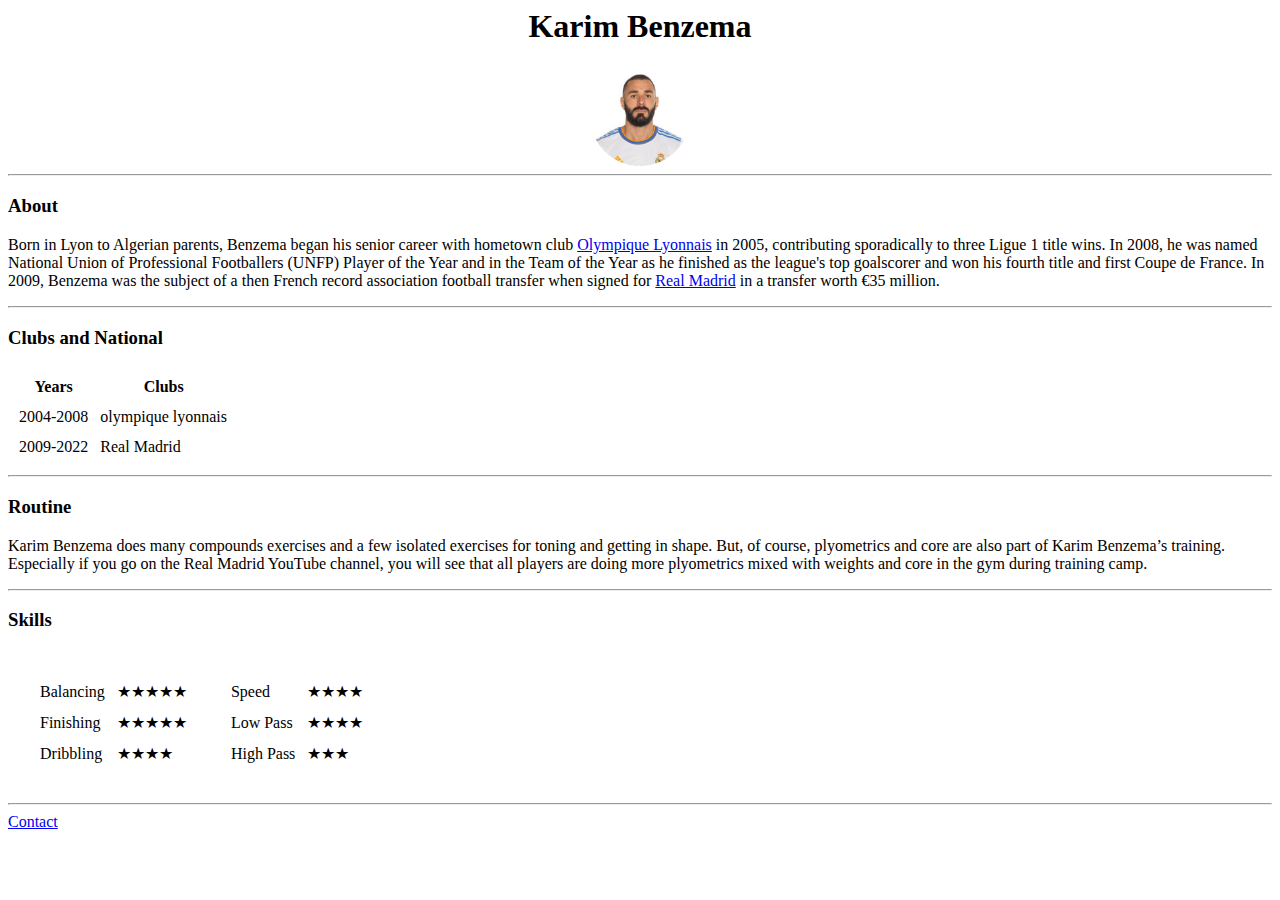
<file: Index.html>
<html lang="en">
<head>
    <meta charset="UTF-8">
    <meta http-equiv="X-UA-Compatible" content="IE=edge">
    <meta name="viewport" content="width=device-width, initial-scale=1.0">
    <link rel="stylesheet" href="styles.css">
    <title>karims web</title>
</head>
<body>
    <h1>Karim Benzema</h1>
    <center>
    <div class="im">
        <img  src="images/Benzema-modified.png" alt="mudiyadhu"> 
    </div>
</center>
<hr>
    <h3>About</h3>
    <div class="A"><p>Born in Lyon to Algerian parents, Benzema began his senior career with hometown club <a href="https://www.ol.fr/en/prehome"> Olympique Lyonnais</a> in 2005, contributing sporadically to three Ligue 1 title wins. In 2008, he was named National Union of Professional Footballers (UNFP) Player of the Year and in the Team of the Year as he finished as the league's top goalscorer and won his fourth title and first Coupe de France. In 2009, Benzema was the subject of a then French record association football transfer when signed for <a href="https://www.realmadrid.com/en/football/squad">Real Madrid</a> in a transfer worth €35 million.</p></div>
    <hr>
    <h3>Clubs and National</h3>
   <table  cellspacing="10">
       <thead>
           <tr>
               <th>Years</th>
               <th>Clubs</th>
           </tr>
       </thead>
    <tbody>
       <tr>
           <td>2004-2008</td>
           <td>olympique lyonnais</td>
       </tr>
       <tr>
           <td>2009-2022</td>
           <td>Real Madrid</td>
       </tr>
    </tbody>
   </table>
   <hr>
   <h3>Routine</h3>
<div class="B"></div><p>Karim Benzema does many compounds exercises and a few isolated exercises for toning and getting in shape. But, of course, plyometrics and core are also part of Karim Benzema’s training. Especially if you go on the Real Madrid YouTube channel, you will see that all players are doing more plyometrics mixed with weights and core in the gym during training camp.</p>
<hr>
   <h3>Skills</h3>
   <table cellspacing="20">
       <tr>
           <td>
            <table cellspacing="10">
                <tr>
                    <td>Balancing</td>
                    <td>★★★★★</td>
                </tr>
                <tr>
                    <td>Finishing</td>
                    <td>★★★★★</td>
                </tr>
                <tr>
                    <td>Dribbling</td>
                    <td>★★★★</td>
                </tr>
            </table>
           </td>
           <td>
            <table cellspacing="10">
                <tr>
                    <td>Speed</td>
                    <td>★★★★</td>
                </tr>
                <tr>
                    <td>Low Pass</td>
                    <td>★★★★</td>
                </tr>
                <tr>
                    <td>High Pass</td>
                    <td>★★★</td>
                </tr>
            </table>
           </td>
       </tr>
   </table>
   
   <hr>
    <a href="contact.html">Contact</a>
</body>
</html>
</file>
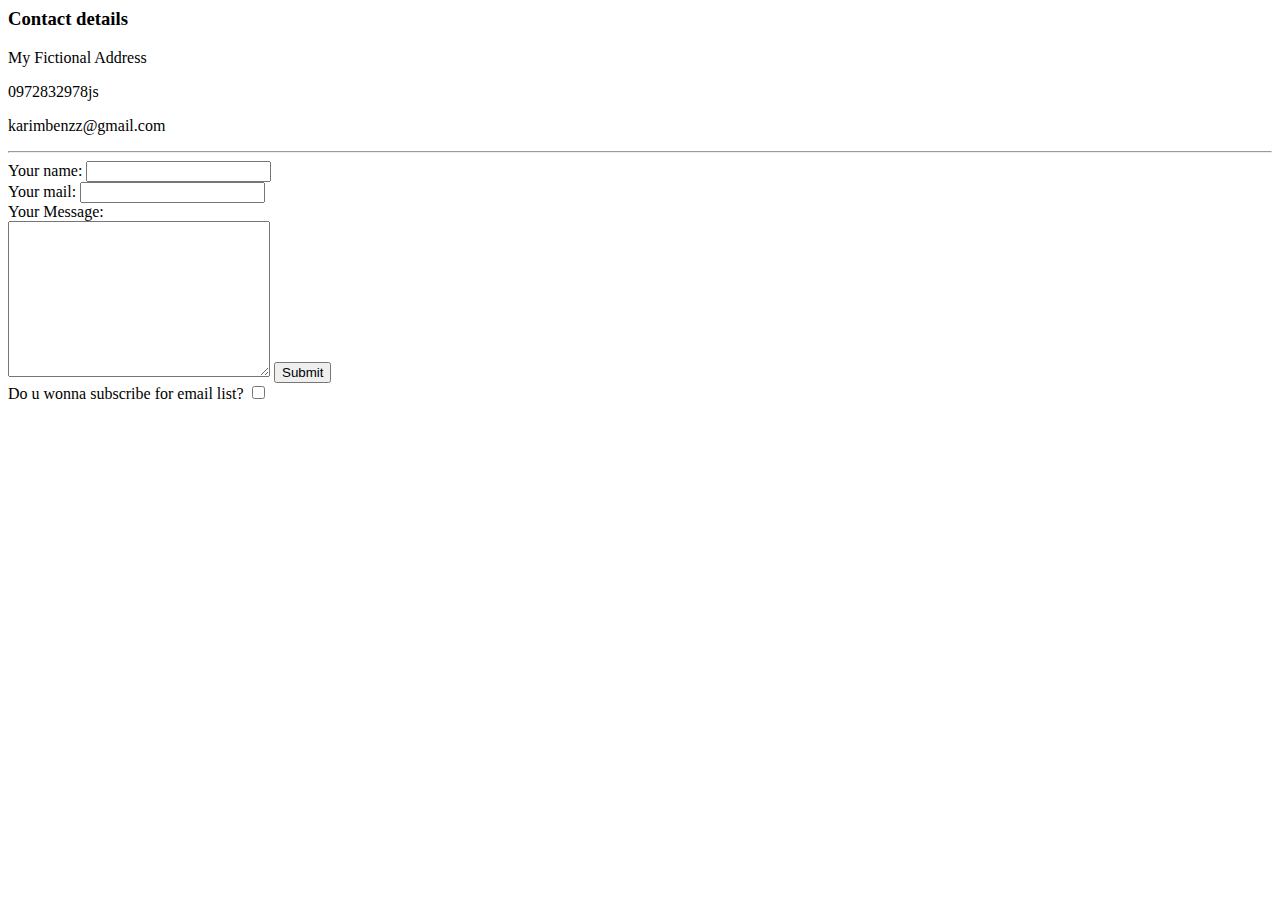
<file: contact.html>
<html lang="en">
<head>
    <meta charset="UTF-8">
    <meta http-equiv="X-UA-Compatible" content="IE=edge">
    <meta name="viewport" content="width=device-width, initial-scale=1.0">
    <title>Document</title>
</head>
<body>
    <h3>Contact details</h3>
<p>My Fictional Address </p>
<p>0972832978js</p>
<p>karimbenzz@gmail.com</p>
<hr>
<form action="mailto:nithishshankaran1612@gmail.com" method="post" enctype="text/plain">
    <label >Your name:</label>
    <input type="name" name="" value=""><br>
    <label for="">Your mail:</label>
    <input type="email"><br>
    <label for="">Your Message:</label><br>
    <textarea name=""  cols="30" rows="10"></textarea>
    <input type="submit"><br>
    <label >Do u wonna subscribe for email list?</label>
    <input type="checkbox">
</form>
</body>
</html>
</file>
<file: styles.css>
.im{
margin-left: auto ;
margin-right: auto;

}

.im img {
    width: 100px;
}
a {
    width: auto;
}
b{
    width: auto;
}

h1 {
    text-align: center;
}
</file>
